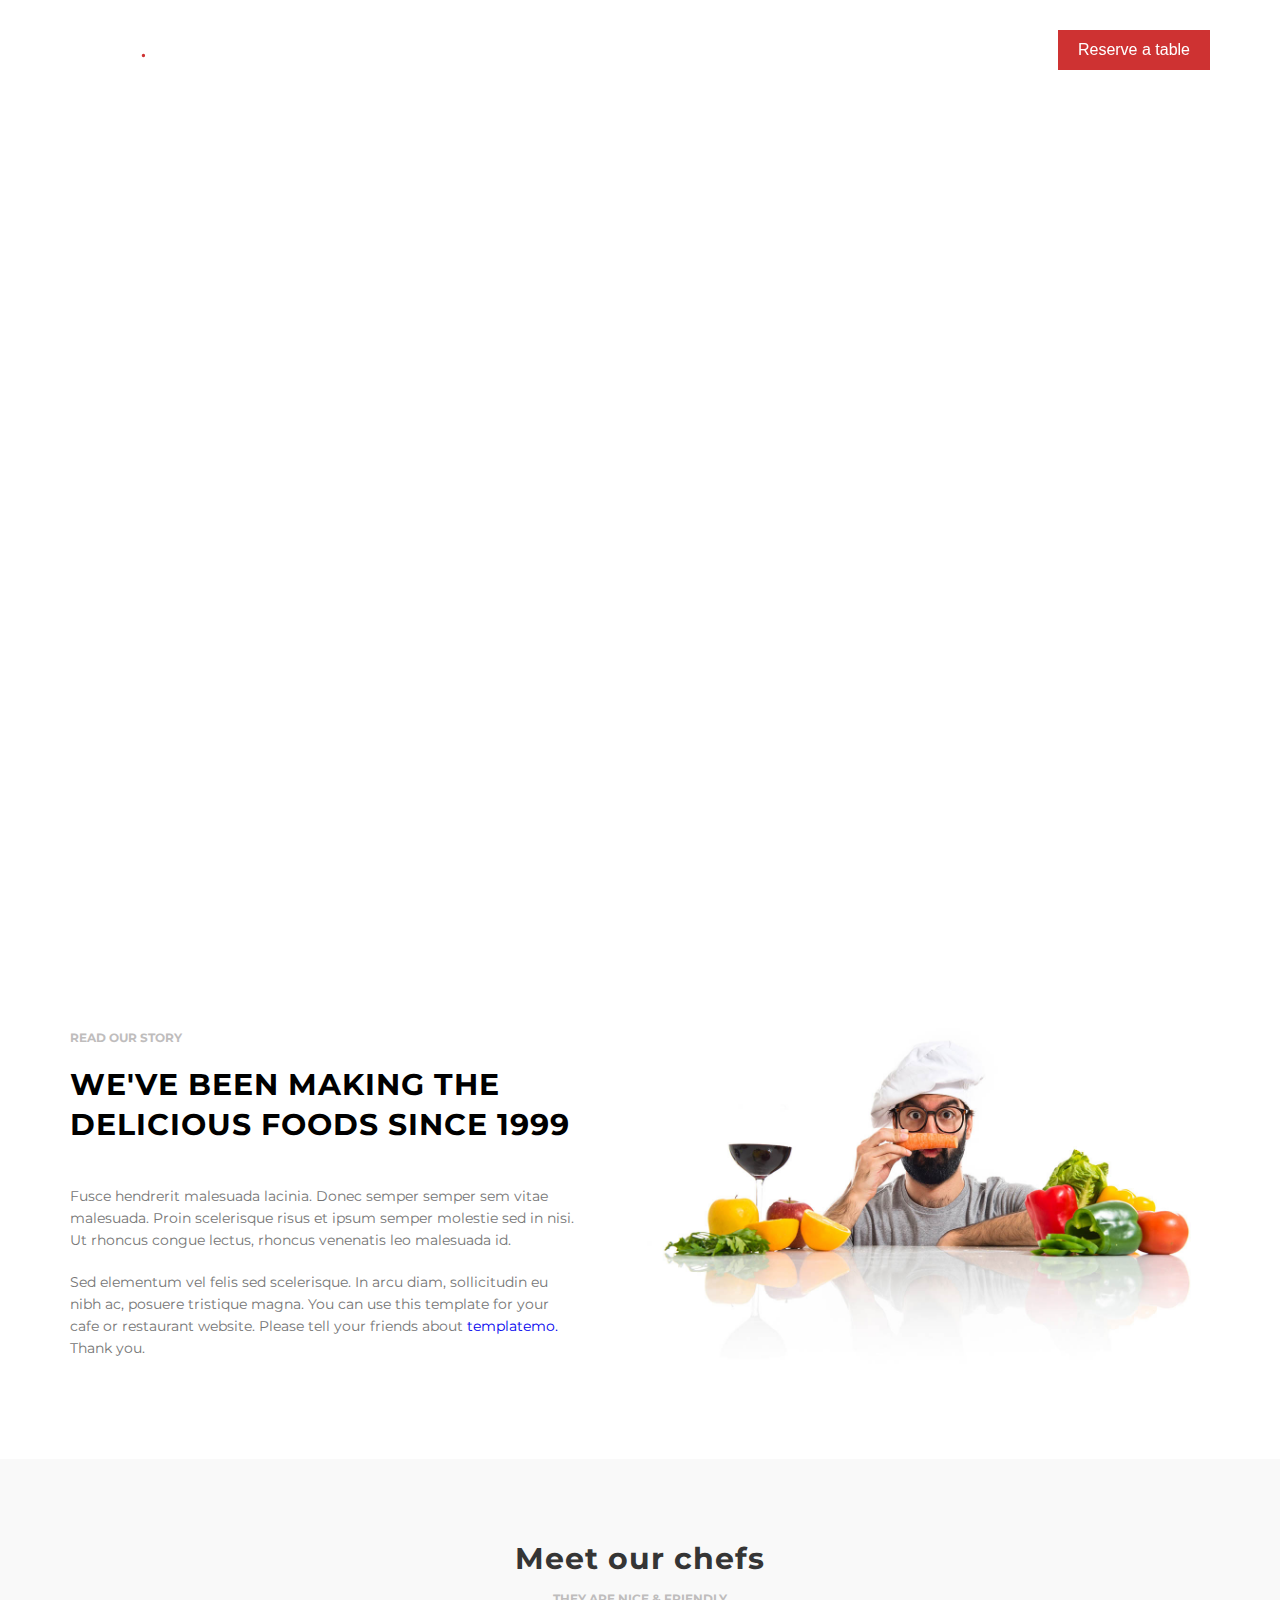
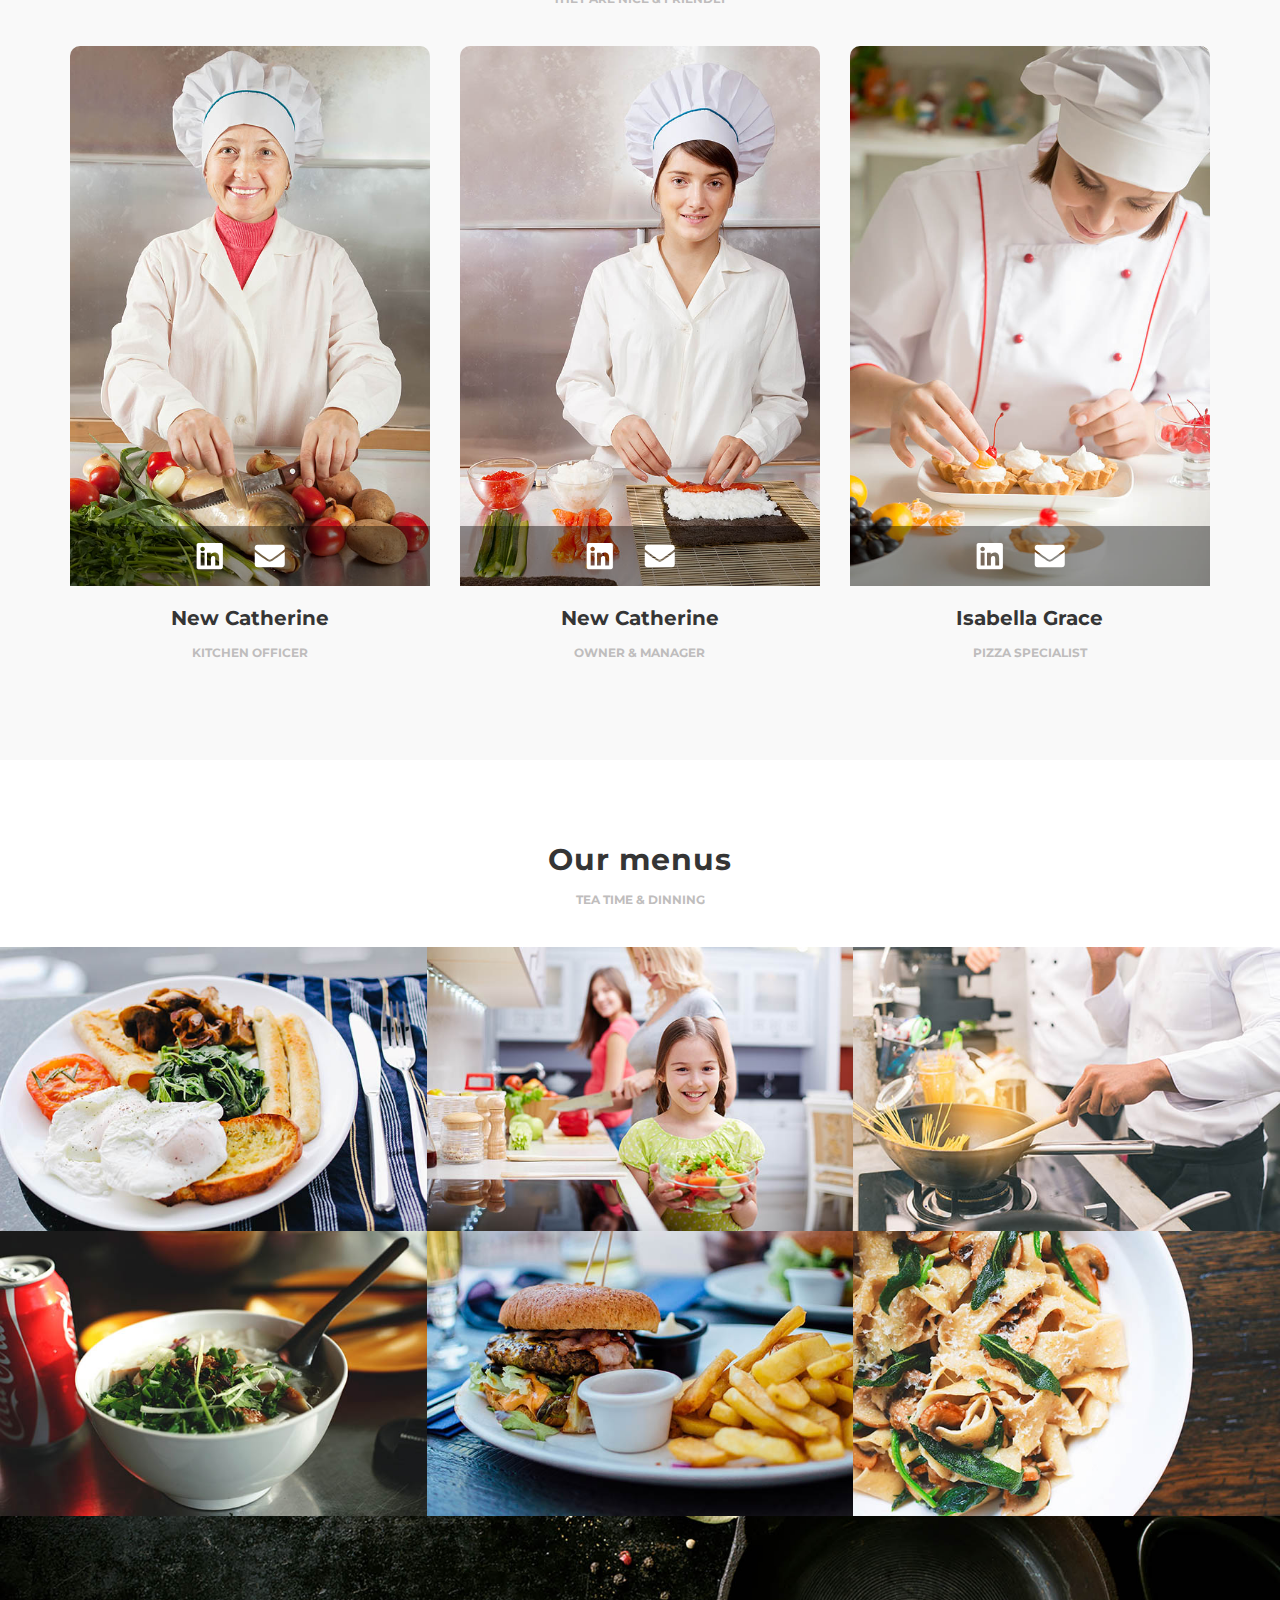
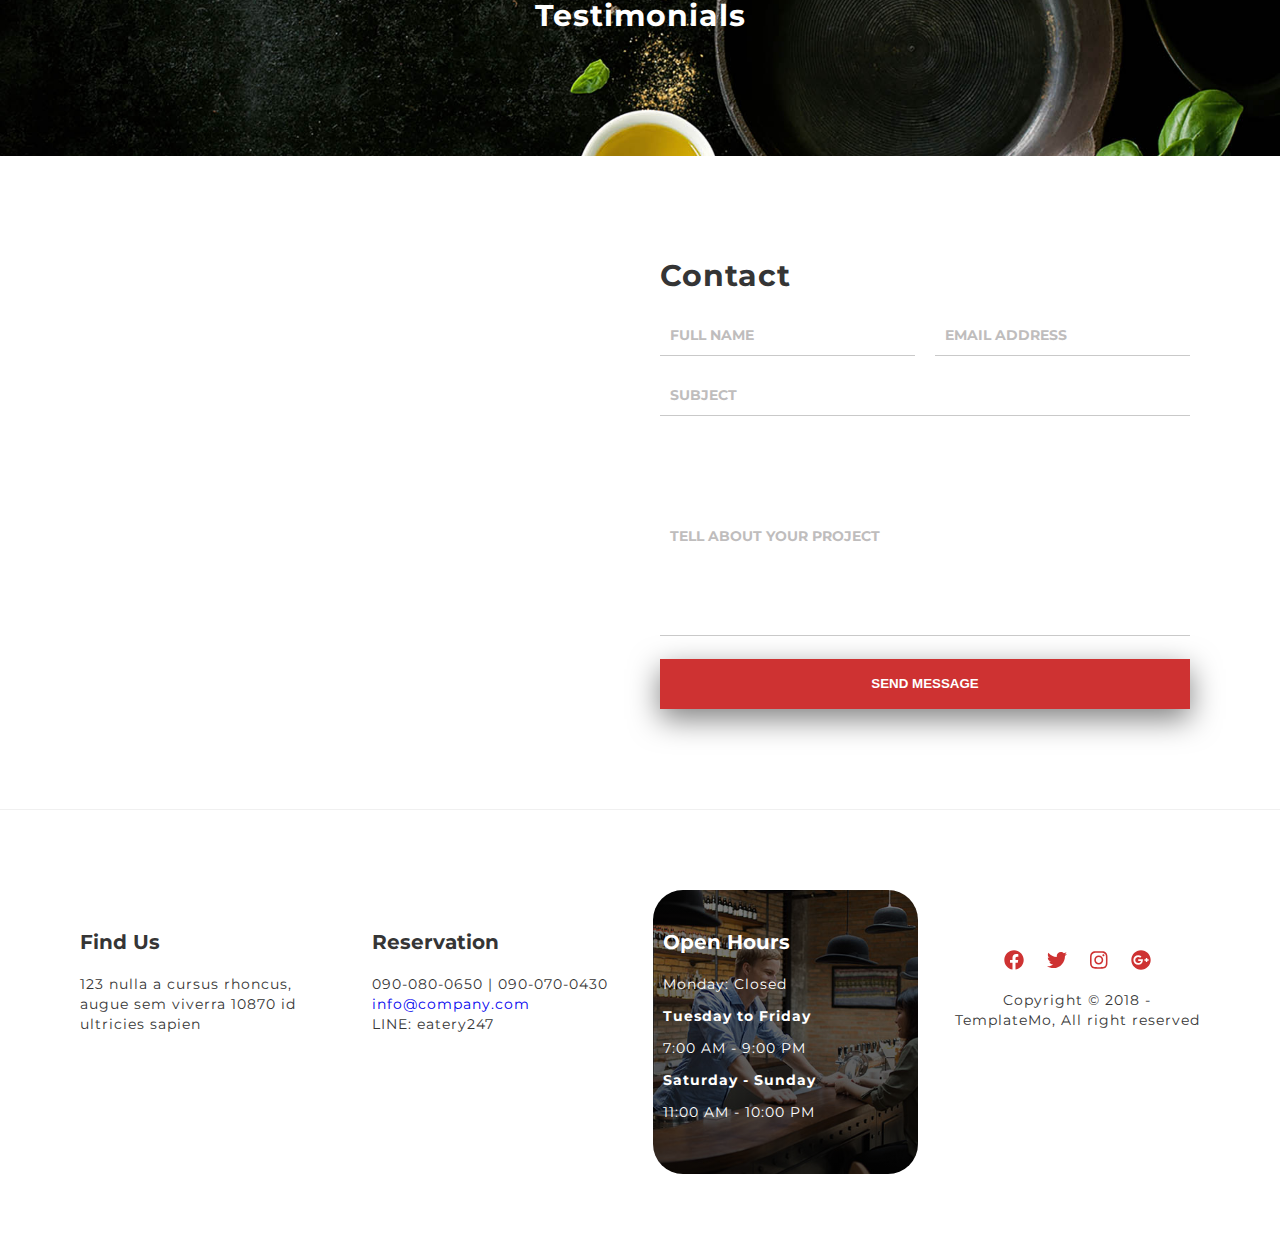
<file: index.html>
<!DOCTYPE html>
<html lang="en">

<head>
  <meta charset="UTF-8" />
  <meta name="viewport" content="width=device-width, initial-scale=1.0" />
  <meta http-equiv="X-UA-Compatible" content="ie=edge" />
  <title>Eatery Cafe and Restaurant Template</title>
  <!-- FAV ICON -->
  <link rel="shortcut icon" href="./images/icon.png">
  <!-- GOOGLE FONTS -->
  <link href="https://fonts.googleapis.com/css2?family=Montserrat:wght@300;400;500;600;700&display=swap"
    rel="stylesheet">
  <!-- OWL CAROUSEL CSS -->
  <link rel="stylesheet" href="./css/owl.carousel.min.css">
  <link rel="stylesheet" href="./css/owl.theme.default.min.css">
  <!-- STYLE CSS -->
  <link rel="stylesheet" href="./css/style.css" />
</head>

<body>

  <!-- START NAVIGATION -->
  <nav class="nav">
    <div class="container">
      <div class="nav-wrapper">
        <!-- logo -->
        <div class="logo-wrapper">
          <a href="#" class="logo">
            Eatery<span> . </span>Cafe
          </a>
        </div>
        <ul class="nav-menu">
          <li class="nav-item">
            <a href="#" class="nav-link">Home</a>
          </li>
          <li class="nav-item">
            <a href="#" class="nav-link">About</a>
          </li>
          <li class="nav-item">
            <a href="#" class="nav-link">Chef</a>
          </li>
          <li class="nav-item">
            <a href="#" class="nav-link">Menu</a>
          </li>
          <li class="nav-item">
            <a href="#" class="nav-link">Contact</a>
          </li>
        </ul>

        <div class="call-now-wrapper">
          <div class="call-now">
            <a href="#">Call now!:
              <i class="fas fa-phone-alt"></i>
              01000749699</a>
          </div>
          <button class="btn reserve-btn">Reserve a table</button>
        </div>
      </div>
    </div>
  </nav>
  <!-- END NAVIGATION -->

  <!-- Start Header -->
  <header class="header">
    <div class="header-content owl-carousel owl-theme">
      <div class="header-slider">
        <img src="./images/slider-image1.jpg" alt="Slider" class="header-slider-img">
        <div class="header-text">
          <h2 class="header-subtitle">Eatery Cafe & Restaurant</h2>
          <h1 class="header-title">Our mission is to provide an unforgettable experience</h1>
          <button class="btn header-cta">Meet our chef</button>
        </div>
      </div>
      <div class="header-slider">
        <img src="./images/slider-image2.jpg" alt="Slider" class="header-slider-img">
        <div class="header-text">
          <h2 class="header-subtitle">New Restaurant in Town</h2>
          <h1 class="header-title">Enjoy our special menus every Sunday and Friday</h1>
          <button class="btn header-cta">Reservation</button>
        </div>
      </div>
      <div class="header-slider">
        <img src="./images/slider-image3.jpg" alt="Slider" class="header-slider-img">
        <div class="header-text">
          <h2 class="header-subtitle">Your Perfect Breakfast</h2>
          <h1 class="header-title">The best dinning quality can be here too!</h1>
          <button class="btn header-cta">Discover menu</button>
        </div>
      </div>
    </div>
  </header>
  <!-- End Header -->

  <!-- Start About -->
  <section class="about section">
    <div class="container">
      <div class="about-content">
        <div class="about-text">
          <p class="subtitle">Read our story</p>
          <h1 class="title">We've been Making The Delicious Foods Since 1999</h1>
          <p class="about-desc">
            Fusce hendrerit malesuada lacinia. Donec semper semper sem vitae malesuada. Proin scelerisque risus et ipsum
            semper
            molestie sed in nisi. Ut rhoncus congue lectus, rhoncus venenatis leo malesuada id.
          </p>
          <p class="about-desc">
            Sed elementum vel felis sed scelerisque. In arcu diam, sollicitudin eu nibh ac, posuere tristique magna. You
            can use
            this template for your cafe or restaurant website. Please tell your friends about <a
              href="#">templatemo.</a><br>
            Thank you.
          </p>
        </div>
        <div class="about-img-wrapper">
          <img src="./images/about-image.jpg" alt="About us" class="about-img">
        </div>
      </div>
    </div>
  </section>
  <!-- End About -->

  <!-- Start our Team -->
  <section class="our-team section">
    <div class="container">
      <div class="header-section">
        <h1 class="heading">Meet our chefs</h1>
        <p class="sub-heading">They are nice & friendly</p>
      </div>
      <div class="team-cards-wrapper">
        <div class="team-card" data-tilt>
          <div class="team-card-img-wrapper">
            <img src="./images/team-image1.jpg" alt="Team" class="team-img">
            <div class="team-card-social">
              <a href="#" class="team-icon-wrapper">
                <i class="fab fa-linkedin fa-fw card-icon"></i>
              </a>
              <a href="#" class="team-icon-wrapper">
                <i class="fas fa-envelope fa-fw card-icon"></i>
              </a>
            </div>
          </div>
          <div class="team-card-info">
            <h2 class="name">New Catherine</h2>
            <p class="title">Kitchen Officer</p>
          </div>
        </div>
        <div class="team-card" data-tilt>
          <div class="team-card-img-wrapper">
            <img src="./images/team-image2.jpg" alt="Team" class="team-img">
            <div class="team-card-social">
              <a href="#" class="team-icon-wrapper">
                <i class="fab fa-linkedin fa-fw card-icon"></i>
              </a>
              <a href="#" class="team-icon-wrapper">
                <i class="fas fa-envelope fa-fw card-icon"></i>
              </a>
            </div>
          </div>
          <div class="team-card-info">
            <h2 class="name">New Catherine</h2>
            <p class="title">Owner & Manager</p>
          </div>
        </div>
        <div class="team-card" data-tilt>
          <div class="team-card-img-wrapper">
            <img src="./images/team-image3.jpg" alt="Team" class="team-img">
            <div class="team-card-social">
              <a href="#" class="team-icon-wrapper">
                <i class="fab fa-linkedin fa-fw card-icon"></i>
              </a>
              <a href="#" class="team-icon-wrapper">
                <i class="fas fa-envelope fa-fw card-icon"></i>
              </a>
            </div>
          </div>
          <div class="team-card-info">
            <h2 class="name">Isabella Grace</h2>
            <p class="title">Pizza Specialist</p>
          </div>
        </div>
      </div>
    </div>
  </section>
  <!-- End our Team -->

  <!-- Start Our Menu -->
  <section class="our-menu section">
    <div class="header-section">
      <h1 class="heading">Our menus</h1>
      <p class="sub-heading">Tea time & dinning</p>
    </div>
    <div class="menu-gallery">
      <div class="menu-item">
        <img src="./images/menu-image1.jpg" alt="Menu" class="menu-img">
        <div class="menu-info">
          <div class="menu-text">
            <h1 class="menu-title">American Breakfast</h1>
            <h2 class="subtitle">Tomato / Eggs / Sausage</h2>
          </div>
          <div class="menu-price">
            <span>$25</span>
          </div>
        </div>
      </div>
      <div class="menu-item">
        <img src="./images/menu-image2.jpg" alt="Menu" class="menu-img">
        <div class="menu-info">
          <div class="menu-text">
            <h1 class="menu-title">Self-made Salad</h1>
            <h2 class="subtitle">Green / Fruits / Healthy</h2>
          </div>
          <div class="menu-price">
            <span>$18</span>
          </div>
        </div>
      </div>
      <div class="menu-item">
        <img src="./images/menu-image3.jpg" alt="Menu" class="menu-img">
        <div class="menu-info">
          <div class="menu-text">
            <h1 class="menu-title">Chinese Noodle</h1>
            <h2 class="subtitle">Pepper / Chicken / Vegetables</h2>
          </div>
          <div class="menu-price">
            <span>$34</span>
          </div>
        </div>
      </div>
      <div class="menu-item">
        <img src="./images/menu-image4.jpg" alt="Menu" class="menu-img">
        <div class="menu-info">
          <div class="menu-text">
            <h1 class="menu-title">Deli Burger</h1>
            <h2 class="subtitle">Beef / Fried Potatoes</h2>
          </div>
          <div class="menu-price">
            <span>$15</span>
          </div>
        </div>
      </div>
      <div class="menu-item">
        <img src="./images/menu-image5.jpg" alt="Menu" class="menu-img">
        <div class="menu-info">
          <div class="menu-text">
            <h1 class="menu-title">Big Flat Fried</h1>
            <h2 class="subtitle">Pepper / Crispy</h2>
          </div>
          <div class="menu-price">
            <span>$22</span>
          </div>
        </div>
      </div>
      <div class="menu-item">
        <img src="./images/menu-image6.jpg" alt="Menu" class="menu-img">
        <div class="menu-info">
          <div class="menu-text">
            <h1 class="menu-title">American Breakfast</h1>
            <h2 class="subtitle">Tomato / Eggs / Sausage</h2>
          </div>
          <div class="menu-price">
            <span>$27</span>
          </div>
        </div>
      </div>
    </div>
  </section>
  <!-- End Our Menu -->


  <!-- Start Testimonials -->
  <section class="testimonials section">
    <div class="header-section">
      <h1 class="heading">Testimonials</h1>
    </div>
    <div class="container">
      <div class="testimonials-content owl-carousel owl-theme">
        <div class="testimonial-item">
          <p>Vivamus aliquet felis eu diam ultricies congue. Morbi porta lorem nec consectetur porta quis dui elit
            habitant morbi.</p>
          <div class="testimonial-author">
            <p>Jessie White <span>Vitae lacinia augue urna quis</span></p>
          </div>
        </div>
        <div class="testimonial-item">
          <p>Pellentesque habitant morbi tristique senectus et netus et malesuada fames ac turpis egestas. Sed
            vestibulum
            orci quam.</p>
          <div class="testimonial-author">
            <p>Johnny Stephen <span>Magna nisi porta ligula</span></p>
          </div>
        </div>
        <div class="testimonial-item">
          <p>Integer posuere erat a ante venenatis dapibus posuere velit aliquet. Maecenas faucibus mollis interdum
            ullamcorper nulla
            non.</p>
          <div class="testimonial-author">
            <p>Digital Carlson <span>Pharetra quam sit amet</span></p>
          </div>
        </div>
      </div>
    </div>
  </section>
  <!-- End Testimonials -->

  <!-- Start Contact -->
  <div class="contact section">
    <div class="container">
      <div class="contact-content">
        <div class="contact-map">
          <iframe
            src="https://www.google.com/maps/embed?pb=!1m18!1m12!1m3!1d6905.471702239766!2d31.307966605259796!3d30.073105244373416!2m3!1f0!2f0!3f0!3m2!1i1024!2i768!4f13.1!3m3!1m2!1s0x14583e4cfbd1592d%3A0xc90510d48ee6cca4!2sCairo%20International%20Stadium!5e0!3m2!1sen!2seg!4v1603784467528!5m2!1sen!2seg"
            frameborder="0" style="border:0;" allowfullscreen=""></iframe>
        </div>
        <div class="contact-form">
          <form>
            <div class="header-section">
              <h1 class="heading">Contact</h1>
            </div>
            <div class="input-group-wrapper">
              <div class="input-group">
                <input type="text" class="input-field">
                <label class="input-label">Full Name</label>
              </div>
              <div class="input-group">
                <input type="email" class="input-field">
                <label class="input-label">Email address</label>
              </div>
            </div>
            <div class="input-group">
              <input type="text" class="input-field">
              <label class="input-label">Subject</label>
            </div>
            <div class="input-group">
              <textarea class="input-field message-field"></textarea>
              <label class="input-label">Tell about your project</label>
            </div>
            <button type="submit" class="form-btn">Send Message</button>
          </form>
        </div>
      </div>
    </div>
  </div>
  <!-- End Contact -->

  <!-- Start Footer -->
  <footer class="footer section">
    <div class="container">
      <div class="footer-content">
        <div class="footer-item">
          <h1 class="title">Find us</h1>
          <p class="desc">123 nulla a cursus rhoncus,
            augue sem viverra 10870
            id ultricies sapien</p>
        </div>
        <div class="footer-item">
          <h1 class="title">Reservation</h1>
          <p class="desc">090-080-0650 | 090-070-0430<br>
            <a href="#">info@company.com</a><br>
            LINE: eatery247</p>
        </div>
        <div class="footer-item">
          <h1 class="title">Open Hours</h1>
          <p class="desc">
            <span>Monday: Closed</span>
            <span class="open-days">Tuesday to Friday</span>
            <span>7:00 AM - 9:00 PM</span>
            <span class="open-days">Saturday - Sunday</span>
            <span>11:00 AM - 10:00 PM</span>
          </p>
        </div>
        <div class="footer-item">
          <div class="footer-social">
            <a href="#" class="icon-wrapper">
              <i class="fab fa-facebook footer-icon"></i>
            </a> <a href="#" class="icon-wrapper">
              <i class="fab fa-twitter footer-icon"></i>
            </a> <a href="#" class="icon-wrapper">
              <i class="fab fa-instagram footer-icon"></i>
            </a> <a href="#" class="icon-wrapper">
              <i class="fab fa-google-plus footer-icon"></i>
            </a>
          </div>
          <p class="desc">Copyright &copy; 2018
            - TemplateMo, All right reserved</p>
        </div>
      </div>
    </div>
  </footer>
  <!-- End Footer -->














  <!-- JQUERY -->
  <script src="./js/jquery-3.5.1.min.js"></script>
  <!-- OWL CAROUSEL JS -->
  <script src="js/owl.carousel.min.js"></script>
  <!-- TILT JS -->
  <script src="./js/tilt.jquery.js"></script>
  <!-- FONTAWESOME JS SVG -->
  <script src="./js/all.js"></script>
  <!-- MAIN JS -->
  <script src="./js/main.js"></script>
</body>

</html>
</file>
<file: css/style.css>
/* Start Variables */
:root {
    --primaryColor: #ce3232;
    --secondaryColor: #757575;
    --grayColor: #c9c9c9;
    --grayColor-1: #bfbdbd;
    --grayColor-2: #f9f9f9;
    --mainWhite: #fff;
    --mainBlack: #000;
    --mainBlack-alt: #353535;
    --mainTransition: all 0.3s;
    --mainShadow: 0 1rem 5rem rgba(0, 0, 0, 0.4);
}

/* End Variables */

/* Start Global */
* {
    margin: 0;
    padding: 0;
    box-sizing: border-box;
    list-style: none;
    text-decoration: none;
}

html {
    font-size: 62.5%;
}


@media (max-width: 576px) {
    html {
        font-size: 50%;
    }
}

body {
    font-size: 1rem;
    font-weight: 300;
    font-family: 'Montserrat', sans-serif;
    color: var(--mainBlack-alt);
    overflow-x: hidden;
}



.section {
    padding: 8rem 0;
}

.container {
    width: 100%;
    max-width: 1140px;
    margin: 0 auto;
}

@media (min-width: 992px) and (max-width: 1199px) {
    .container {
        width: 940px;
    }
}

@media (min-width: 768px) and (max-width: 991px) {
    .container {
        width: 720px;
    }
}

@media (min-width: 576px) and (max-width: 767px) {
    .container {
        width: 580px;
    }
}

@media screen and (max-width: 600px) {
    .container {
        width: 100%;
        padding-right: 1.5rem;
        padding-left: 1.5rem;
    }
}

.btn {
    cursor: pointer;
    min-width: 12rem;
    height: 4rem;
    background: var(--primaryColor);
    color: var(--mainWhite);
    font-size: 1.6rem;
    padding: 1rem 2rem;
    transition: var(--mainTransition);
    border: none;
    outline: none;
    text-align: center;
}

.btn:hover {
    background: var(--mainWhite);
    color: var(--secondaryColor);

}


img {
    display: block;
    width: 100%;
    object-fit: cover;
}

.header-section {
    text-align: center;
    margin-bottom: 4rem;
}

.heading {
    font-size: 3rem;
    font-weight: 700;
    letter-spacing: 0.1rem;
    line-height: 4rem;
    margin-bottom: 1.2rem;
}

.sub-heading {
    font-size: 1.2rem;
    font-weight: 700;
    color: var(--grayColor-1);
    text-transform: uppercase;
}

/* End Global */

/* Start Navigation */
.nav {
    width: 100%;
    display: flex;
    align-items: center;
    position: fixed;
    top: 0;
    left: 0;
    z-index: 999;
    transition: var(--mainTransition);
}

.nav-wrapper {
    display: flex;
    align-items: center;
    justify-content: space-between;
    height: 10rem;
    position: relative;
}

.scroll {
    height: 10rem;
    background: var(--mainWhite);
    box-shadow: var(--mainShadow);
}

.nav-wrapper a {
    color: var(--mainWhite);
}

.scroll .nav-wrapper a {
    color: var(--mainBlack);
}

.logo {
    font-size: 2rem;
    font-weight: 600;
}

.logo span {
    color: var(--primaryColor);
}

.toggle-menu {
    font-size: 2rem;
    cursor: pointer;
    display: none;
}

.menu-close {
    display: none;
}

.nav-menu-wrapper {
    display: flex;
    align-items: center;
    justify-content: space-between;
    flex: 0 0 80%;
}

.nav-menu {
    display: flex;
    flex: 0 0 40%;
    justify-content: space-evenly;
}

.nav-item:not(:last-child) {
    margin-right: 2rem;
}

.nav-link {
    font-size: 1.4rem;
    font-weight: 600;
    text-transform: uppercase;
    padding: 1rem 1.5rem;
}

.call-now-wrapper {
    display: flex;
    justify-content: flex-end;
    align-items: center;
}

.call-now {
    font-size: 1.4rem;
    font-weight: 600;
    text-transform: uppercase;
    margin-right: 2rem;
}

@media (min-width: 992px) and (max-width: 1199px) {
    .nav {
        height: auto;
        padding: 2rem 0;
    }

    .logo-wrapper {
        margin-bottom: 1rem;
    }

    .nav-menu-wrapper {
        flex-wrap: wrap;
    }

    .nav-wrapper {
        flex-wrap: wrap;
        align-items: flex-end;
    }

    .call-now-wrapper {
        margin-top: 2rem;
        flex: 0 0 100%;
    }
}


@media (min-width: 768px) and (max-width: 991px) {

    .nav-menu-wrapper {
        flex-wrap: wrap;
    }

    .nav-wrapper {
        flex-wrap: wrap;
        align-items: flex-end;
    }

    .call-now-wrapper {
        margin-top: 2rem;
        flex: 0 0 100%;
    }
}

@media (min-width: 576px) and (max-width: 767px) {

    .toggle-menu {
        display: block;
    }

    .nav-menu-wrapper {
        display: none;
    }

    .open .nav-menu-wrapper {
        display: flex;
        flex-direction: column;
        position: absolute;
        top: 10rem;
        left: 0;
        width: 100%;
        background: var(--mainWhite);
        text-align: center;
        padding: 2rem 0;
        border-top: 1px solid #000;
        transition: var(--mainTransition);
    }

    .nav-menu {
        flex-direction: column;

    }

    .nav-item {
        margin-right: 0 !important;
        margin-bottom: 2rem;
    }

    .call-now-wrapper {
        flex-direction: column;
    }

    .call-now {
        margin-bottom: 2rem;
    }
}

@media screen and (max-width: 576px) {
    .toggle-menu {
        display: block;
    }

    .nav-menu-wrapper {
        display: none;
    }

    .open .nav-menu-wrapper {
        display: flex;
        flex-direction: column;
        position: absolute;
        top: 10rem;
        left: 0;
        width: 100%;
        background: var(--mainWhite);
        text-align: center;
        padding: 2rem 0;
        border-top: 1px solid #000;
        transition: var(--mainTransition);
    }

    .nav-menu {
        flex-direction: column;

    }

    .nav-item {
        margin-right: 0 !important;
        margin-bottom: 2rem;
    }

    .call-now-wrapper {
        flex-direction: column;
    }

    .call-now {
        margin-bottom: 2rem;
    }
}

/* End Navigation */

/* Start Header */
.header {
    width: 100%;
    height: 100vh;
    overflow: hidden;
}

.header-slider {
    position: relative;
    width: 100%;
}

.header-slider-img {
    width: 100%;
    height: 100vh;
}

.header-text {
    position: absolute;
    top: 30%;
    left: 10%;
    color: var(--mainWhite);
    padding: 3rem 0;
    width: 50%;
}

.header-subtitle {
    font-size: 1.4rem;
    letter-spacing: 0.2rem;
    line-height: 2rem;
    text-transform: uppercase;
}

.header-title {
    font-size: 4rem;
    line-height: 5rem;
    letter-spacing: 0.4rem;
    margin: 2rem 0 4rem;
}


.header .owl-dots {
    position: absolute;
    top: 70%;
    right: 5rem;
    transform: rotate(90deg);
}

.header .owl-dot {
    outline: none;
}

.header .owl-theme .owl-dots .owl-dot.active span,
.header .owl-theme .owl-dots .owl-dot:hover span {
    background: var(--mainWhite);
}

@media (min-width: 992px) and (max-width: 1199px) {

    .header,
    .header-slider {
        height: auto;
    }

    .header-text {
        width: 80%;
    }
}

@media (min-width: 768px) and (max-width: 991px) {

    .header,
    .header-slider {
        height: auto;
    }

    .header-text {
        width: 80%;
    }
}

@media (min-width: 576px) and (max-width: 767px) {
    .header-text {
        width: 80%;
    }

    .header-title {
        font-size: 3rem;
        line-height: 4rem;
    }
}


@media screen and (max-width: 576px) {

    .header-text {
        width: 80%;
    }

    .header-title {
        font-size: 2.5rem;
        line-height: 3rem;
    }
}

/* End Header */

/* Start About */
.about-content {
    display: flex;
    align-items: center;
    justify-content: space-between;
}

.about-text {
    padding: 5rem 6rem 0 0;
    flex: 0 0 50%;
}

.about .subtitle {
    font-size: 1.2rem;
    font-weight: 700;
    color: var(--grayColor-1);
    text-transform: uppercase;
}

.about .title {
    font-size: 3rem;
    font-weight: 700;
    line-height: 4rem;
    letter-spacing: 0.1rem;
    margin: 2rem 0 4rem 0;
    color: var(--mainBlack);
}


.about-desc {
    font-size: 1.4rem;
    margin-bottom: 2rem;
    font-weight: 400;
    line-height: 2.2rem;
    color: var(--secondaryColor);
}

@media (min-width: 992px) and (max-width: 1199px) {
    .about-content {
        flex-wrap: wrap;
    }

    .about-text {
        flex: 0 0 80%;
        margin-left: auto;
    }
}

@media (min-width: 768px) and (max-width: 991px) {
    .about-content {
        flex-wrap: wrap;
    }

    .about-text {
        flex: 0 0 80%;
        margin-left: auto;
    }
}

@media (min-width: 576px) and (max-width: 767px) {
    .about-content {
        flex-wrap: wrap;
    }

    .about-text {
        flex: 0 0 100%;
        margin-left: auto;
    }
}

@media screen and (max-width: 576px) {
    .about-content {
        flex-wrap: wrap;
    }

    .about-text {
        flex: 0 0 100%;
        margin-left: auto;
    }
}

/* End About */

/* Start Our Team */
.our-team {
    background: var(--grayColor-2);
}

.team-cards-wrapper {
    display: flex;
    align-items: center;
    justify-content: space-between;
}

.team-card {
    flex: 0 0 calc(100% / 3 - 2rem);
    border-top-left-radius: 1rem;
    border-top-right-radius: 1rem;
    overflow: hidden;
}

.team-card-img-wrapper {
    position: relative;
}


.team-card-social {
    position: absolute;
    bottom: 0;
    left: 0;
    width: 100%;
    height: 6rem;
    background-color: rgba(0, 0, 0, 0.4);
    display: flex;
    align-items: center;
    justify-content: center;
    transition: all 0.3s;

}


.team-icon-wrapper {
    width: 4em;
    height: 4rem;
    margin-right: 2rem;
    display: flex;
    align-items: center;
    justify-content: center;
    border-radius: 50%;
    transition: transform 0.3s;
}

.team-icon-wrapper:hover {
    transform: translateY(-0.3rem);
}

.card-icon {
    font-size: 3rem;
    color: var(--mainWhite);
}


.team-card-info {
    padding: 2rem 1.5rem;
    text-align: center;
}

.name {
    font-size: 2rem;
    font-weight: 700;
    margin-bottom: 1.5rem;
}

.title {
    font-size: 1.2rem;
    font-weight: 700;
    color: var(--grayColor-1);
    text-transform: uppercase;
}

@media (min-width: 576px) and (max-width: 767px) {
    .team-cards-wrapper {
        flex-wrap: wrap;
    }

    .team-card {
        flex: 0 0 calc(50% - 2rem);
        margin-bottom: 2rem;
    }
}

@media screen and (max-width: 576px) {
    .team-cards-wrapper {
        flex-wrap: wrap;
        justify-content: center;
    }

    .team-card {
        flex: 0 0 70%;
        margin-bottom: 2rem;
    }
}


/* End Our Team */


/* Start Menu */
.our-menu {
    padding-bottom: 0;
}

.menu-gallery {
    display: grid;
    grid-template-columns: repeat(3, 1fr);
}

.menu-item {
    position: relative;
    cursor: pointer;
    overflow: hidden;
}


.menu-info {
    position: absolute;
    left: 0;
    bottom: -10rem;
    width: 100%;
    height: 10rem;
    background: rgba(0, 0, 0, 0.7);
    padding: 1rem 2rem;
    display: flex;
    align-items: center;
    justify-content: space-between;
    transition: var(--mainTransition);
    overflow: hidden;
}

.menu-item:hover .menu-info {
    bottom: 0;
}

.menu-img {
    transition: var(--mainTransition);
}

.menu-item:hover .menu-img {
    transform: scale(1.1);
}


.menu-text {
    color: var(--mainWhite);
}

.menu-title {
    font-size: 2rem;
    margin-bottom: 1rem;
}

.subtitle {
    font-size: 1.2rem;
    font-weight: 600;
}

.menu-price {
    font-size: 2.5rem;
    font-weight: 600;
    color: var(--mainWhite);
}

@media (min-width: 576px) and (max-width: 991px) {
    .menu-gallery {
        grid-template-columns: repeat(2, 1fr);
    }
}

@media screen and (max-width: 576px) {
    .menu-gallery {
        grid-template-columns: repeat(1, 1fr);
    }
}

/* End Menu */

/* Start Testimonials */
.testimonials {
    background: url(../images/testimonial-bg.jpg) no-repeat center;
    background-size: cover;
}

.testimonials .heading {
    color: var(--mainWhite);
}

.testimonials-content {
    padding: 5rem 3rem;
    color: var(--mainWhite);
    text-align: center;
    width: 70%;
    margin: 0 auto;
}

.testimonial-item>p {
    font-size: 2rem;
    color: var(--grayColor);
    font-weight: 500;
    letter-spacing: 0.1rem;
    line-height: 3rem;
    margin-bottom: 2rem;
}

.testimonial-author p {
    font-size: 2rem;
    font-weight: 600;
    color: var(--grayColor);
}

.testimonial-author span {
    font-size: 1.6rem;
    font-weight: 300;
}

@media (min-width: 576px) and (max-width: 991px) {
    .testimonials-content {
        width: 100%;
    }
}

@media screen and (max-width: 576px) {
    .testimonials-content {
        width: 100%;
    }

    .testimonial-item>p {
        font-size: 1.8rem;
    }

    .author p {
        font-size: 1.8rem;
    }
}

/* End Testimonials */

/* Start Contact */
.contact-content {
    display: flex;
    align-items: center;
    justify-content: space-between;
}

.contact-map {
    flex: 0 0 50%;
}

.contact-map iframe {
    width: 100%;
    height: 45rem;
    padding: 2rem;
}

.contact-form {
    flex: 0 0 50%;
    align-self: flex-start;
    padding: 2rem;
}

.contact-form .header-section {
    text-align: left;
    margin-bottom: 2rem;
}

.input-group-wrapper {
    display: flex;
    align-items: center;
    justify-content: space-between;
}

.input-group {
    position: relative;
}

.input-field {
    width: 100%;
    padding: 1.5rem 2rem;
    margin-bottom: 2rem;
    border: none;
    border-bottom: 1px solid var(--grayColor);
    font-size: 1.6rem;
    color: var(--mainBlack);
    outline: none;
    height: 4rem;
}

.input-field:focus~.input-label {
    top: 2rem;
    font-size: 1.2rem;
    font-weight: 400;
    color: var(--primaryColor);
}


.input-label {
    position: absolute;
    left: 1rem;
    top: 50%;
    margin-top: -2rem;
    font-weight: 700;
    font-size: 1.4rem;
    text-transform: uppercase;
    color: var(--grayColor-1);
    transition: var(--mainTransition);
}

.input-group-wrapper .input-group {
    flex: 0 0 calc(50% - 1rem);
}

.message-field {
    resize: none;
    font-weight: 700;
    font-size: 1.6rem;
    text-transform: uppercase;
    color: var(--mainBlack);
    height: 20rem;
}

.form-btn {
    width: 100%;
    height: 5rem;
    cursor: pointer;
    background: var(--primaryColor);
    color: var(--mainWhite);
    text-transform: uppercase;
    font-weight: 600;
    outline: none;
    border: none;
    box-shadow: 0 1rem 3rem rgba(0, 0, 0, 0.5);
    transition: var(--mainTransition);
}

.form-btn:hover {
    box-shadow: 0 1rem 4rem rgba(0, 0, 0, 0.5);
}

@media (min-width: 576px) and (max-width: 991px) {
    .contact-content {
        flex-wrap: wrap;
    }

    .contact-map,
    .contact-form {
        flex: 0 0 100%;
    }
}

@media (max-width: 576px) {
    .contact-content {
        flex-wrap: wrap;
    }

    .contact-map,
    .contact-form {
        flex: 0 0 100%;
    }
}

/* End Contact */


/* Start Footer */
.footer {
    border-top: 1px solid rgba(0, 0, 0, 0.06);
}

.footer-content {
    display: flex;
    align-items: flex-start;
    justify-content: space-between;
}

.footer-item {
    padding: 4rem 1rem;
    flex: 0 0 calc(25% - 2rem);
}

.footer-item .title {
    font-size: 2rem;
    color: var(--mainBlack-alt);
    text-transform: capitalize;
    margin-bottom: 2rem;
}

.footer-item .desc {
    font-size: 1.4rem;
    font-weight: 400;
    line-height: 2rem;
    letter-spacing: 0.1rem;
    color: var(--grayColor-alt);
}

.footer-item:nth-child(3) {
    background: linear-gradient(rgba(0, 0, 0, 0.5), rgba(0, 0, 0, 0.7)),
        url(../images/footer-open-hour-bg.jpg) no-repeat center;
    background-size: cover;
    color: var(--mainWhite);
    border-radius: 3rem;
    overflow: hidden;
}

.footer-item:nth-child(3) .title {
    color: var(--mainWhite);
}

.footer-item:nth-child(3) .desc span {
    display: block;
    margin-bottom: 1.2rem;
}

.open-days {
    font-weight: 700;
}

.footer-item:last-child {
    text-align: center;
}

.footer-social {
    padding: 2rem;
    text-align: center;
}

.icon-wrapper {
    display: inline-block;
    margin-right: 2rem;
}

.icon-wrapper:last-child {
    margin-right: 0;
}

.footer-icon {
    font-size: 2rem;
    color: var(--primaryColor);
}


@media (min-width: 576px) and (max-width: 991px) {
    .footer-content {
        flex-wrap: wrap;
    }

    .footer-item {
        flex: 0 0 calc(50% - 2rem) !important;
        margin-bottom: 2rem;
    }
}


@media (max-width: 576px) {
    .footer-content {
        flex-wrap: wrap;
    }

    .footer-item {
        flex: 0 0 100%;
        margin-bottom: 2rem;
    }
}

/* End Footer */
</file>
